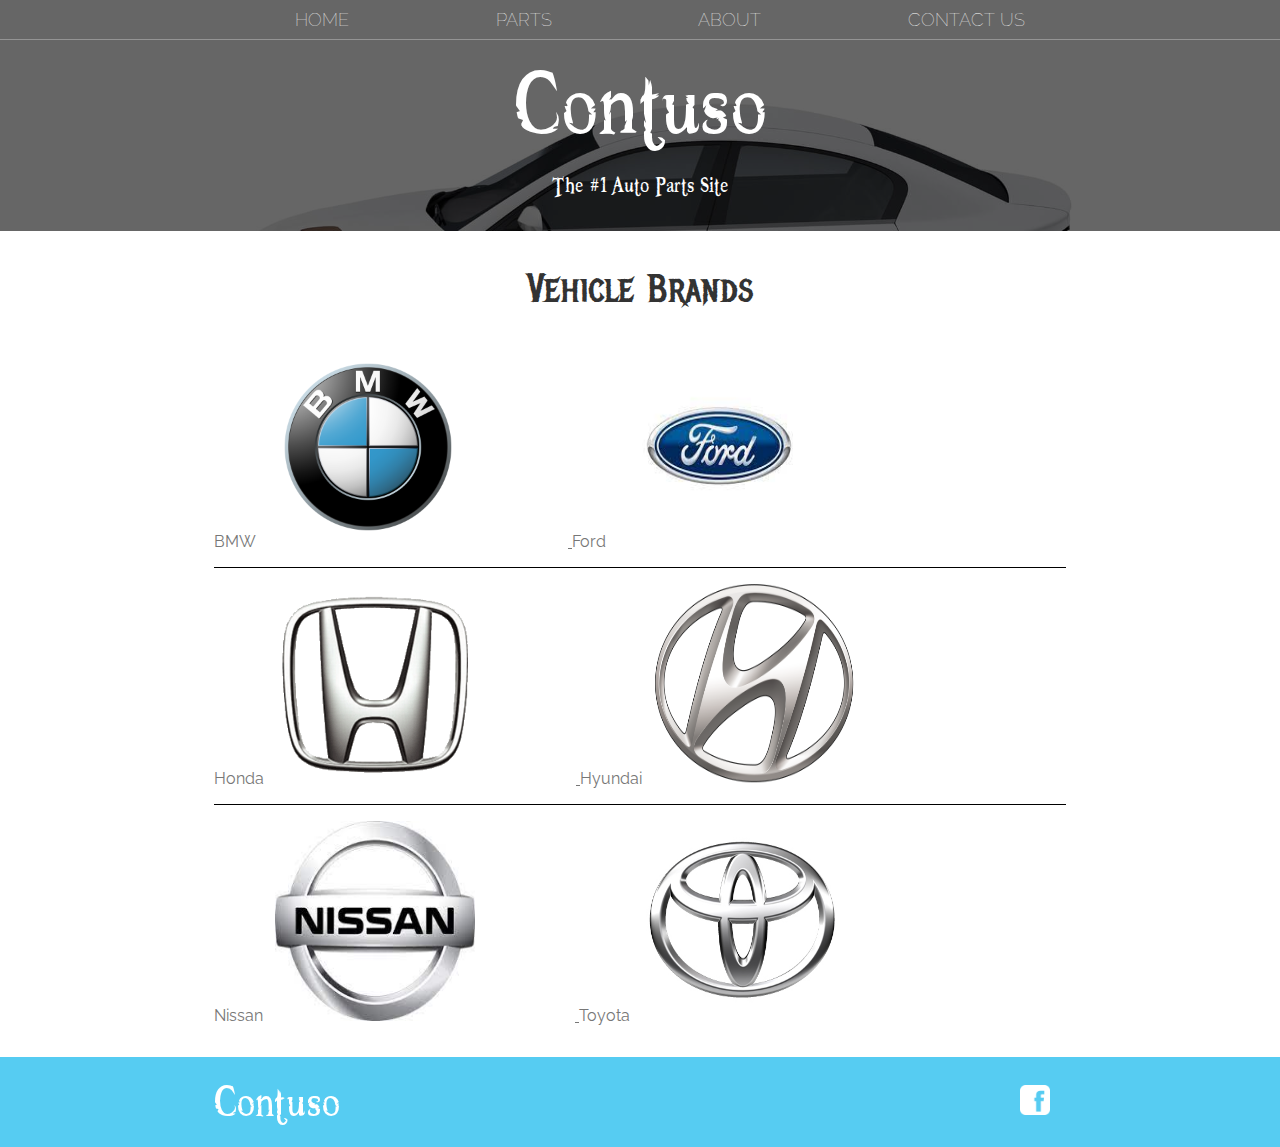
<file: public/index.html>
<!DOCTYPE html>
<html>
    <head>
        <title>Contuso | Home</title>
        <meta name="description" content="This is the description">
        <link rel="stylesheet" href="styles.css" />
    </head>
    <body>
        <header class="main-header">
            <nav class="nav main-nav">
                <ul>
                    <li><a href="index.html">HOME</a></li>
                    <li><a href="/store">PARTS</a></li>
                    <li><a href="about.html">ABOUT</a></li>
                    <li><a href="contact.html">CONTACT US</a></li>
                </ul>
            </nav>
            <h1 class="auto-name auto-name-large">Contuso</h1>
            <h2 class="auto-name motto">The #1 Auto Parts Site</h2>
            
        </header>
        <section class="content-section container">
            <h2 class="section-header">Vehicle Brands</h2>
            <div>
                <div class="auto-row">
                    <span class="auto-item">BMW</span>
                    <a href="/store#BMW">
                    <img src="Images/BMW.png" class="fir-img">
                    </a>
                    
                    <span class="auto-item">Ford</span>
                    <a href="/store#ford">
                    <img src="Images/Ford.jpg" class="sec-img">
                    </a>
                </div>
                <div class="auto-row">
                    <span class="auto-item">Honda</span>
                    <a href="/store#honda">
                    <img src="Images/Honda.png" class="fir-img">
                    </a>
                    <span class="auto-item">Hyundai</span>
                    <a href="/store#hyundai">
                    <img src="Images/Hyundai.png" class="sec-img">
                    </a>
                </div>
                <div class="auto-row">
                    <span class="auto-item">Nissan</span>
                    <a href="/store#nissan">
                    <img src="Images/Nissan.jpg" class="fir-img">
                    </a>
                    <span class="auto-item">Toyota</span>
                    <a href="/store#toyota">
                    <img src="Images/Toyota.jpg" class="sec-img">
                    </a>
                </div>
            </div>
        </section>
        <footer class="main-footer">
            <div class="container main-footer-container">
                <h3 class="auto-name">Contuso</h3>
                <ul class="nav footer-nav">
                    <li>
                        <a href="https://www.facebook.com" target="_blank">
                            <img src="Images/Facebook Logo.png">
                        </a>
                    </li>
                </ul>
            </div>
        </footer>
    </body>
</html>
</file>
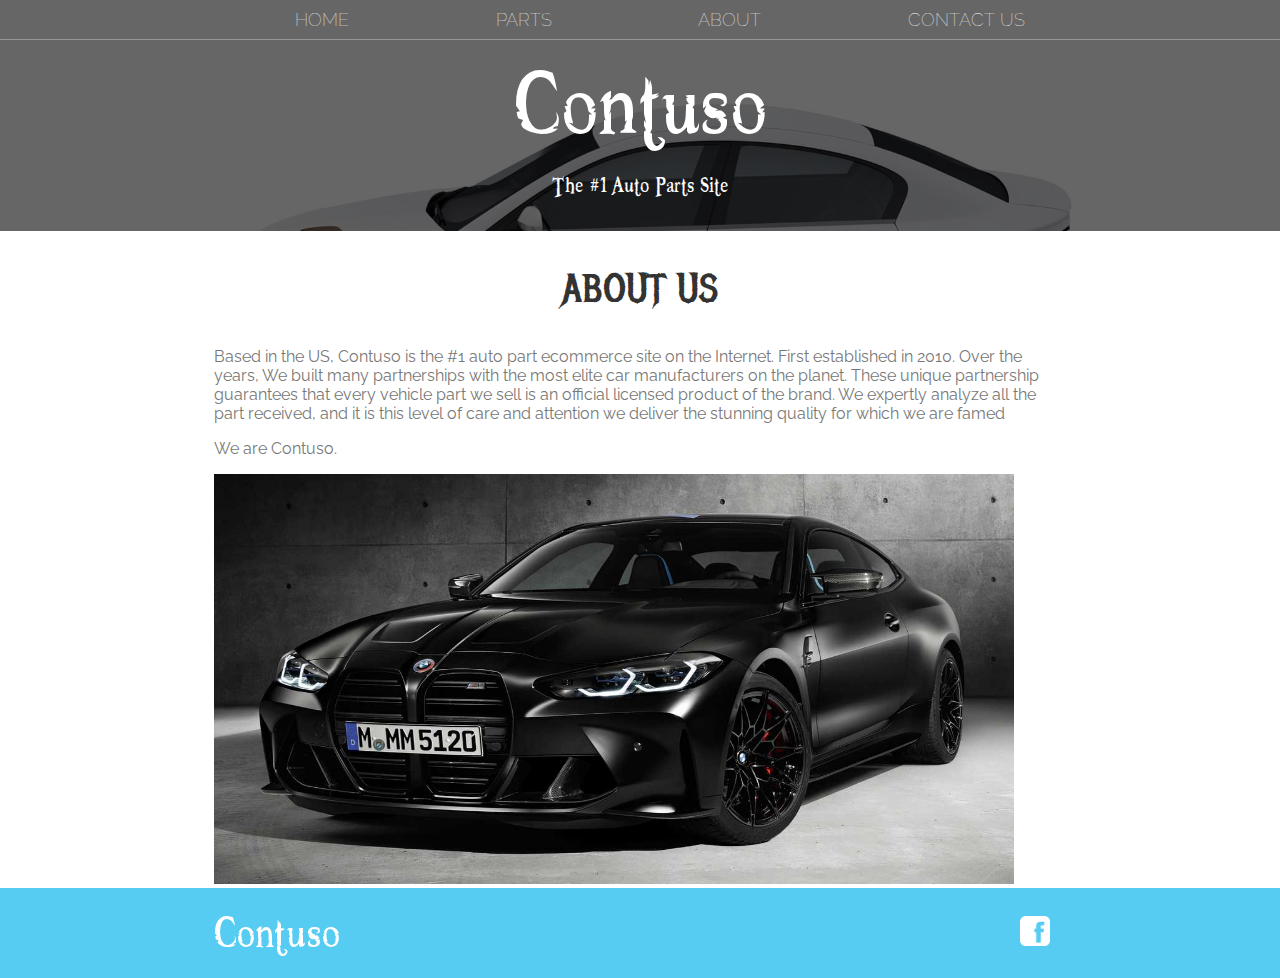
<file: public/about.html>
<!DOCTYPE html>
<html>
    <head>
        <title>Contuso | About</title>
        <meta name="description" content="This is the description">
        <link rel="stylesheet" href="styles.css" />
    </head>
    <body>
        <header class="main-header">
            <nav class="nav main-nav">
                <ul>
                    <li><a href="index.html">HOME</a></li>
                    <li><a href="/store">PARTS</a></li>
                    <li><a href="about.html">ABOUT</a></li>
                    <li><a href="contact.html">CONTACT US</a></li>
                </ul>
            </nav>
            <h1 class="auto-name auto-name-large">Contuso</h1>
            <h2 class="auto-name motto">The #1 Auto Parts Site</h2>
        </header>

        <section class="content-section container">
            <h2 class="section-header">ABOUT US</h2>
            <p>Based in the US, Contuso is the #1 auto part ecommerce site on the Internet. 
                First established in 2010. Over the years, We built many partnerships with the most elite car manufacturers on the planet. 
                These unique partnership guarantees that every vehicle part we sell is an official licensed product of the brand. 
                We expertly analyze all the part received, and it is this level of care and attention we deliver the stunning quality for which we are famed
            </p>
            <p> We are Contuso. </p>
            <img class="bmw-m4-img" src="Images/bmw-m4.jpg">
        </section>
        
        <footer class="main-footer">
            <div class="container main-footer-container">
                <h3 class="auto-name">Contuso</h3>
                <ul class="nav footer-nav">
                    <li>
                        <a href="https://www.facebook.com" target="_blank">
                            <img src="Images/Facebook Logo.png">
                        </a>
                    </li>
                </ul>
            </div>
        </footer>
    </body>
</html>
</file>
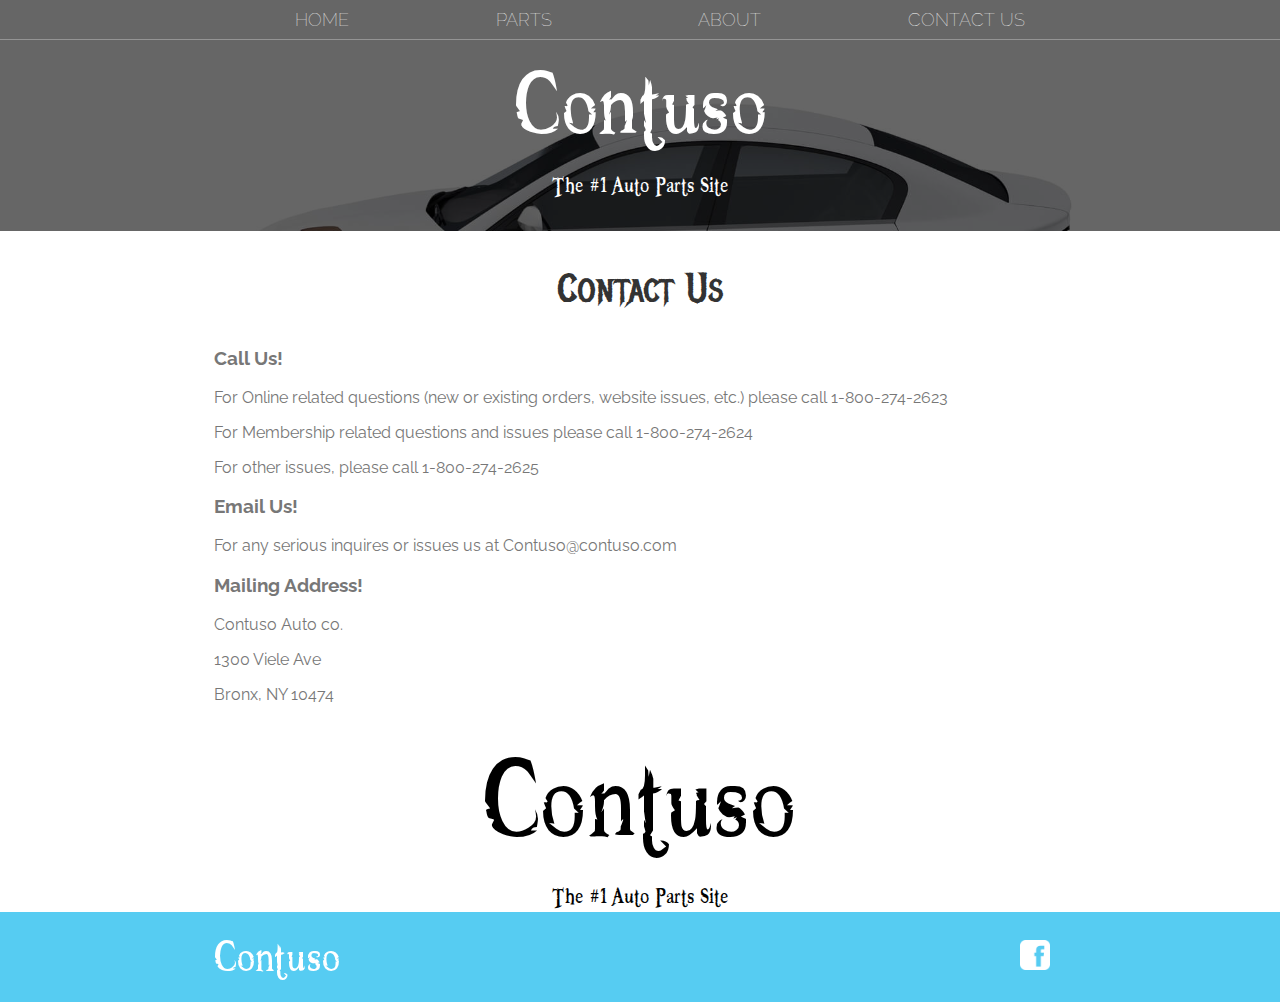
<file: public/contact.html>
<!DOCTYPE html>
<html>
    <head>
        <title>Contuso | Contact US</title>
        <meta name="description" content="This is the description">
        <link rel="stylesheet" href="styles.css" />
    </head>
    <body>
        <header class="main-header">
            <nav class="nav main-nav">
                <ul>
                    <li><a href="index.html">HOME</a></li>
                    <li><a href="/store">PARTS</a></li>
                    <li><a href="about.html">ABOUT</a></li>
                    <li><a href="contact.html">CONTACT US</a></li>
                </ul>
            </nav>
            <h1 class="auto-name auto-name-large">Contuso</h1>
            <h2 class="auto-name motto">The #1 Auto Parts Site</h2>
        </header>

        <section class="content-section container">
            <h2 class="section-header">Contact Us</h2>
            <h3>
                Call Us!
            </h3>
                <p>For Online related questions (new or existing orders, website issues, etc.) 
                please call 1-800-274-2623    
                </p>
                <p>For Membership related questions and issues please call
                    1-800-274-2624 
                </p>
                <p>For other issues, please call 1-800-274-2625 
                </p>
                
            <h3>
                Email Us!
            </h3>
            <p>
                For any serious inquires or issues us at Contuso@contuso.com   
            </p>
            <h3>
                Mailing Address!
            </h3>
            <p>
                Contuso Auto co.
            </p>
            <p>
                1300 Viele Ave   
            </p>
            <p>
                Bronx, NY 10474
            </p>
            <h1 class="auto-name1 motto2">Contuso</h1>
            <h2 class="auto-name1 motto">The #1 Auto Parts Site</h2>
        </section>
        
        <footer class="main-footer">
            <div class="container main-footer-container">
                <h3 class="auto-name">Contuso</h3>
                <ul class="nav footer-nav">
                    <li>
                        <a href="https://www.facebook.com" target="_blank">
                            <img src="Images/Facebook Logo.png">
                        </a>
                    </li>
                </ul>
            </div>
        </footer>
    </body>
</html>
</file>
<file: public/styles.css>
@import url('https://fonts.googleapis.com/css?family=Raleway:300,400,700');
@import url("https://fonts.googleapis.com/css?family=Metal+Mania");

@font-face {
    font-family: "Booter - Zero Zero";
    src: url("Fonts/Booter - Zero Zero.woff") format("woff"),
         url("Fonts/Booter - Zero Zero.woff2") format("woff2");
    font-weight: normal;
    font-style: normal;
}

* {
    box-sizing: border-box;
    font-family: Raleway;
    color: #777;
}

html, body {
    margin: 0;
    padding: 0;
    min-height: 100%;
}

.nav ul {
    margin: 0;
}

.nav li {
    display: inline;
}

.nav a {
    display: inline-block;
    padding: .5em;
    color: white;
    text-decoration: none;
}

.main-nav {
    text-align: center;
    font-size: 1.1em;
    font-weight: lighter;
    border-bottom: 1px solid rgba(255, 255, 255, .3)
}

.main-nav li {
    padding: 0 5%;
}

.nav a:hover {
    background-color: rgba(255, 255, 255, .3)
}

.main-header {
    background-color: rgba(0, 0, 0, .6);
    background-image: url("Images/Car Parts2.jpg");
    background-blend-mode: multiply;
    background-size: cover;
    padding-bottom: 30px;
}

.auto-name {
    text-align: center;
    margin: 0;
    font-size: 4em;
    font-family: "Booter - Zero Zero";
    font-weight: normal;
    color: white;
}

.auto-name1 {
    text-align: center;
    margin: 0;
    font-family: "Booter - Zero Zero";
    font-weight: normal;
    color: rgb(0, 0, 0);
}

.auto-name-large {
    font-size: 8em;
}

.content-section {
    margin: 1em;
}

.container {
    max-width: 900px;
    margin: 0 auto;
    padding: 0 1.5em;
}
.section-header {
    font-family: "Metal Mania";
    font-weight: normal;
    color: #333;
    text-align: center;
    font-size: 2.5em;
}

.main-footer {
    background-color: #56CCF2;
    color: white;
    padding: .25em 0;
    bottom: 0;
}

.main-footer-container {
    display: flex;
    align-items: center;
}

.main-footer-container ul {
    flex-grow: 1;
    text-align: end;
}

.footer-nav li {
    padding: 0 .5em;
}

.footer-nav img {
    width: 30px;
    height: 30px;
}

.btn {
    text-align: center;
    vertical-align: middle;
    padding: .67em .67em;
    cursor: pointer;
}


.btn-danger {
    color: white;
    background-color: #EB5757;
    border: none;
    border-radius: .3em;
    font-weight: bold;
}

.btn-danger:hover {
    background-color: #CC4C4C;
}


.btn-primary {
    color: white;
    background-color: #56CCF2;
    border: none;
    border-radius: .3em;
    font-weight: bold;
}

.btn-primary:hover {
    background-color: #2D9CDB;
}

.auto-row {
    border-bottom: 1px solid black;
    padding-bottom: 1em;
    margin-bottom: 1em;
} /* above is for the line*/

.auto-row:last-child {
    border: none;
}

.auto-item {
    display: inline-block;
    padding-right: .5em;
    
}

.shop-item {
    margin: 30px;
}

.shop-item-title {
    display: block;
    width: 100%;
    text-align: center;
    font-weight: bold;
    font-size: 1.5em;
    color: #333;
    margin-bottom: 15px;
}

.shop-item-image {
    height: 250px;
}

.shop-item-details {
    display: flex;
    align-items: center;
    padding: 5px;
}

.shop-item-price {
    flex-grow: 1;
    color: #333;
}

.shop-items {
    display: flex;
    flex-wrap: wrap;
    justify-content: space-around;
}

.cart-header {
    font-weight: bold;
    font-size: 1.25em;
    color: #333;
}

.cart-column {
    display: flex;
    align-items: center;
    border-bottom: 1px solid black;
    margin-right: 1.5em;
    padding-bottom: 10px;
    margin-top: 10px;
}

.cart-row {
    display: flex;
}

.cart-item {
    width: 45%;
}

.cart-price {
    width: 20%;
    font-size: 1.2em;
    color: #333;
}

.cart-quantity {
    width: 35%;
}

.cart-item-title {
    color: #333;
    margin-left: .5em;
    font-size: 1.2em;
}

.cart-item-image {
    width: 75px;
    height: auto;
    border-radius: 10px;
}

.cart-quantity-input {
    height: 34px;
    width: 50px;
    border-radius: 5px;
    border: 1px solid #56CCF2;
    background-color: #eee;
    color: #333;
    padding: 0;
    text-align: center;
    font-size: 1.2em;
    margin-right: 25px;
}

.cart-row:last-child {
    border-bottom: 1px solid black;
}

.cart-row:last-child .cart-column {
    border: none;
}

.cart-total {
    text-align: end;
    margin-top: 10px;
    margin-right: 10px;
}

.cart-total-title {
    font-weight: bold;
    font-size: 1.5em;
    color: black;
    margin-right: 20px;
}

.cart-total-price {
    color: #333;
    font-size: 1.1em;
}

.btn-purchase {
    display: block;
    margin: 40px auto 80px auto;
    font-size: 1.75em;
}

.fir-img {
    width: 200px;
    height: 200px;
    margin-right: 100px;
}
.sec-img {
    width: 200px;
    height: 200px;
    margin-right: 100px;
}

.motto {
    font-size: 2em;
}
.motto2 {
    font-size: 10em;
}

.top_of_page {
    color:blue;
    font-weight: bold;
    text-align: right;
}

.bmw-m4-img{
    height: 410px;
    width: 800px;
}
</file>
